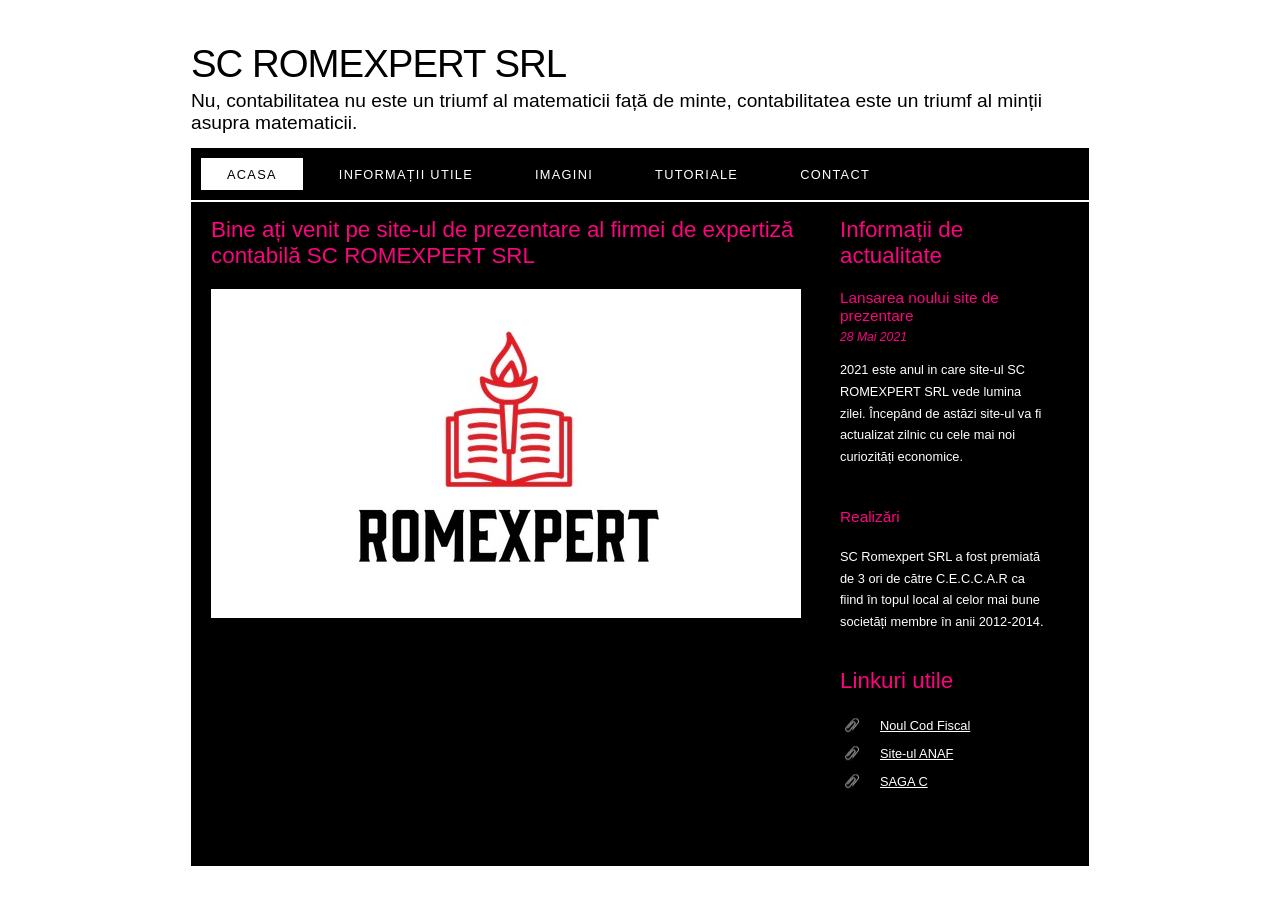
<file: index.html>
<html>

<head>
  <title>SC ROMEXPERT SRL</title>
  <meta name="description" content="website description" />
  <meta name="keywords" content="website keywords, website keywords" />
  <meta http-equiv="content-type" content="text/html; charset=UTF-8" />
  <link rel="stylesheet" type="text/css" href="style/style.css" title="style" />
  <link rel="shortcut icon" href="favicon.ico" type="image/x-icon" size="32x32">
</head>

<body>
  <div id="main">
    <div id="header">
      <div id="logo">
        <div id="logo_text">
          <h1><a href="acasa.html">SC ROMEXPERT SRL</a></h1>
          <h2>Nu, contabilitatea nu este un triumf al matematicii față de minte, contabilitatea este un triumf al minții asupra matematicii.</h2>
        </div>
      </div>
      <div id="menubar">
        <ul id="menu">
          <!-- selected era pt aia acum -->
          <li class="selected"><a href="index.html">Acasa</a></li>
          <li><a href="inf utile.html">Informații utile</a></li>
          <li><a href="exemple.html">Imagini</a></li>
          <li><a href="video.html">Tutoriale</a></li>
          <li><a href="contactati-ma.html">Contact</a></li>
        </ul>
      </div>
    </div>
    <div id="site_content">
      <div class="sidebar">
        <h3>Informații de actualitate</h3>
        <h4>Lansarea noului site de prezentare</h4>
        <h5>28 Mai 2021</h5>
        <p>2021 este anul in care site-ul SC ROMEXPERT SRL vede lumina zilei. Începând de astăzi site-ul va fi actualizat zilnic cu cele mai noi curiozități economice.<br /><a href="#"></a></p>
        <p></p>
        <h4>Realizări</h4>
        <h5></h5>
        <p>SC Romexpert SRL a fost premiată de 3 ori de către C.E.C.C.A.R ca fiind în topul local al celor mai bune societăți membre în anii 2012-2014.<br /><a href="#"></a></p>
        <h3>Linkuri utile</h3>
        <ul>
          <li><a href="https://www.noulcodfiscal.ro/" target=_blank>Noul Cod Fiscal</a></li>
          <li><a href="https://www.anaf.ro/" target=_blank>Site-ul ANAF</a></li>
		  <li><a href="https://www.sagasoft.ro/" target=_blank>SAGA C</a></li>
        </ul>
        
      </div>
      <div id="content">
        
        <h1>Bine ați venit pe site-ul de prezentare al firmei de expertiză contabilă SC ROMEXPERT SRL</h1>
        <img src="img/imagine.jpg">
        
      </div>
    </div>
	
	
	
	
	
    
    
    
  </div>
</body>
</html>
</file>
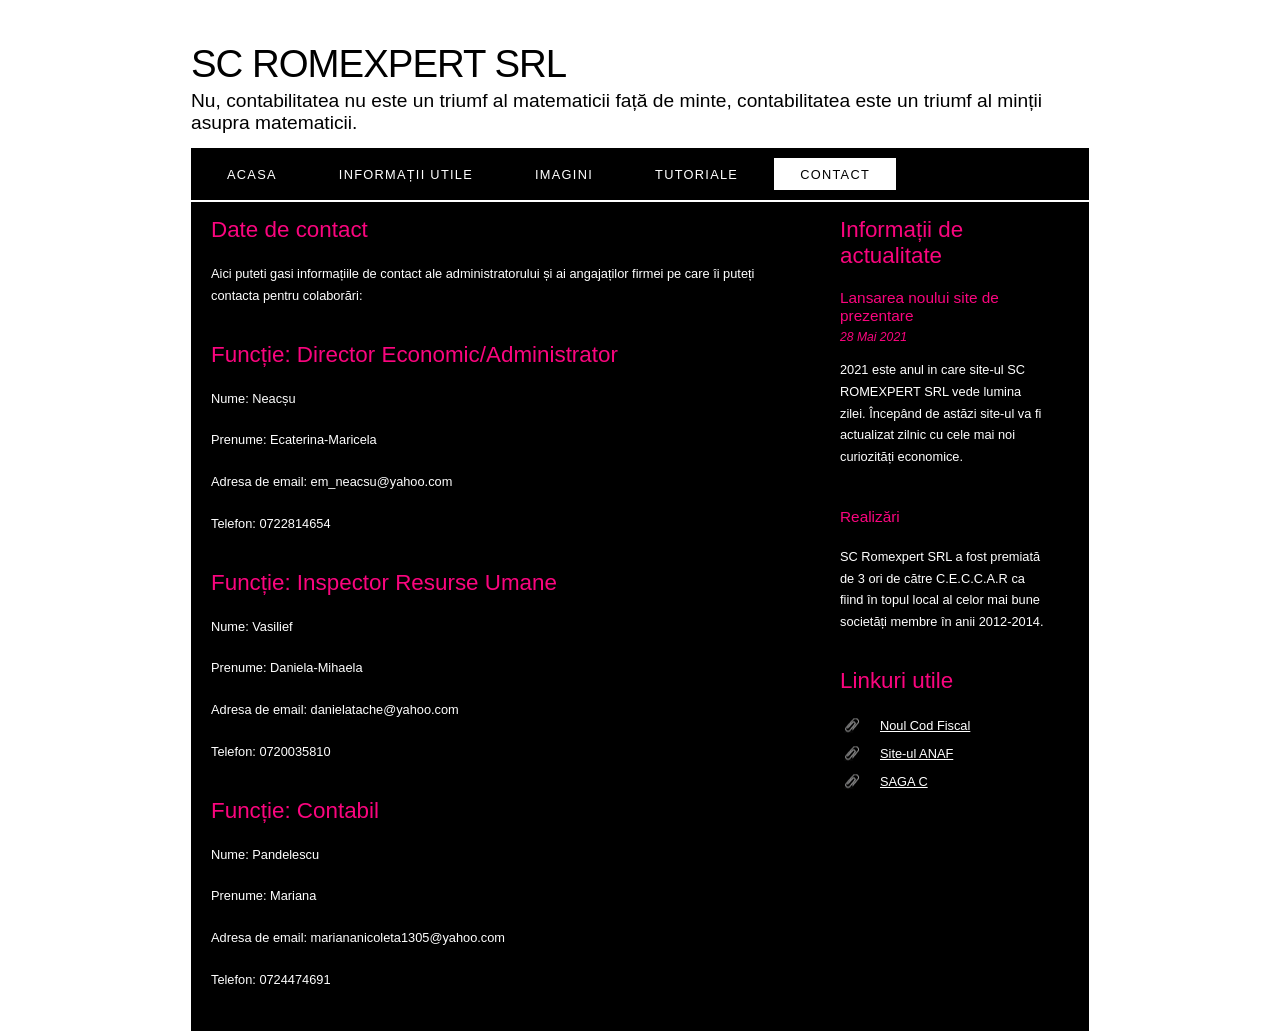
<file: contactati-ma.html>
<html>

<head>
<title>SC ROMEXPERT SRL</title>
  <meta name="description" content="website description" />
  <meta name="keywords" content="website keywords, website keywords" />
  <meta http-equiv="content-type" content="text/html; charset=UTF-8" />
  <link rel="stylesheet" type="text/css" href="style/style.css" title="style" />
<link rel="shortcut icon" href="favicon.ico" type="image/x-icon" size="32x32">
</head>

<body>
  <div id="main">
    <div id="header">
      <div id="logo">
        <div id="logo_text">
          <h1><a href="index.html">SC ROMEXPERT SRL</a></h1>
          <h2>Nu, contabilitatea nu este un triumf al matematicii față de minte, contabilitatea este un triumf al minții asupra matematicii.</h2>
        </div>
      </div>
      <div id="menubar">
        <ul id="menu">
          <!-- selected era pt aia acum -->
          <li><a href="index.html">Acasa</a></li>
          <li><a href="inf utile.html">Informații utile</a></li>
          <li><a href="exemple.html">Imagini</a></li>
          <li><a href="video.html">Tutoriale</a></li>
          <li class="selected"><a href="contactati-ma.html">Contact</a></li>
        </ul>
      </div>
    </div>
    <div id="site_content">
      <div class="sidebar">
        <h3>Informații de actualitate</h3>
        <h4>Lansarea noului site de prezentare</h4>
        <h5>28 Mai 2021</h5>
        <p>2021 este anul in care site-ul SC ROMEXPERT SRL vede lumina zilei. Începând de astăzi site-ul va fi actualizat zilnic cu cele mai noi curiozități economice.<br /><a href="#"></a></p>
        <p></p>
        <h4>Realizări</h4>
        <h5></h5>
        <p>SC Romexpert SRL a fost premiată de 3 ori de către C.E.C.C.A.R ca fiind în topul local al celor mai bune societăți membre în anii 2012-2014.<br /><a href="#"></a></p>
        <h3>Linkuri utile</h3>
        <ul>
          <li><a href="https://www.noulcodfiscal.ro/" target=_blank>Noul Cod Fiscal</a></li>
          <li><a href="https://www.anaf.ro/" target=_blank>Site-ul ANAF</a></li>
		  <li><a href="https://www.sagasoft.ro/" target=_blank>SAGA C</a></li>
        </ul>
        
      </div>
      <div id="content">
        
        <h1>Date de contact</h1>
        <p>Aici puteti gasi informațiile de contact ale administratorului și ai angajaților firmei pe care îi puteți contacta pentru colaborări:</p>
       
          <div >
		  <h1>Funcție: Director Economic/Administrator</h1>
            <p>Nume:		Neacșu</p>
			<p>Prenume:		Ecaterina-Maricela</p>			
            <p>Adresa de email:		em_neacsu@yahoo.com</p>
			<p>Telefon:		0722814654</p>
		
			
		<h1>Funcție: Inspector Resurse Umane</h1>
            <p>Nume:		Vasilief</p>
			<p>Prenume:		Daniela-Mihaela</p>			
            <p>Adresa de email:		danielatache@yahoo.com</p>
			<p>Telefon:		0720035810</p>
			
		<h1>Funcție: Contabil</h1>
            <p>Nume:		Pandelescu</p>
			<p>Prenume:		Mariana</p>			
            <p>Adresa de email:		mariananicoleta1305@yahoo.com</p>
			<p>Telefon:		0724474691</p>
			
            
           
          </div>
        
          </div>
    </div>
    
  </div>
</body>
</html>
</file>
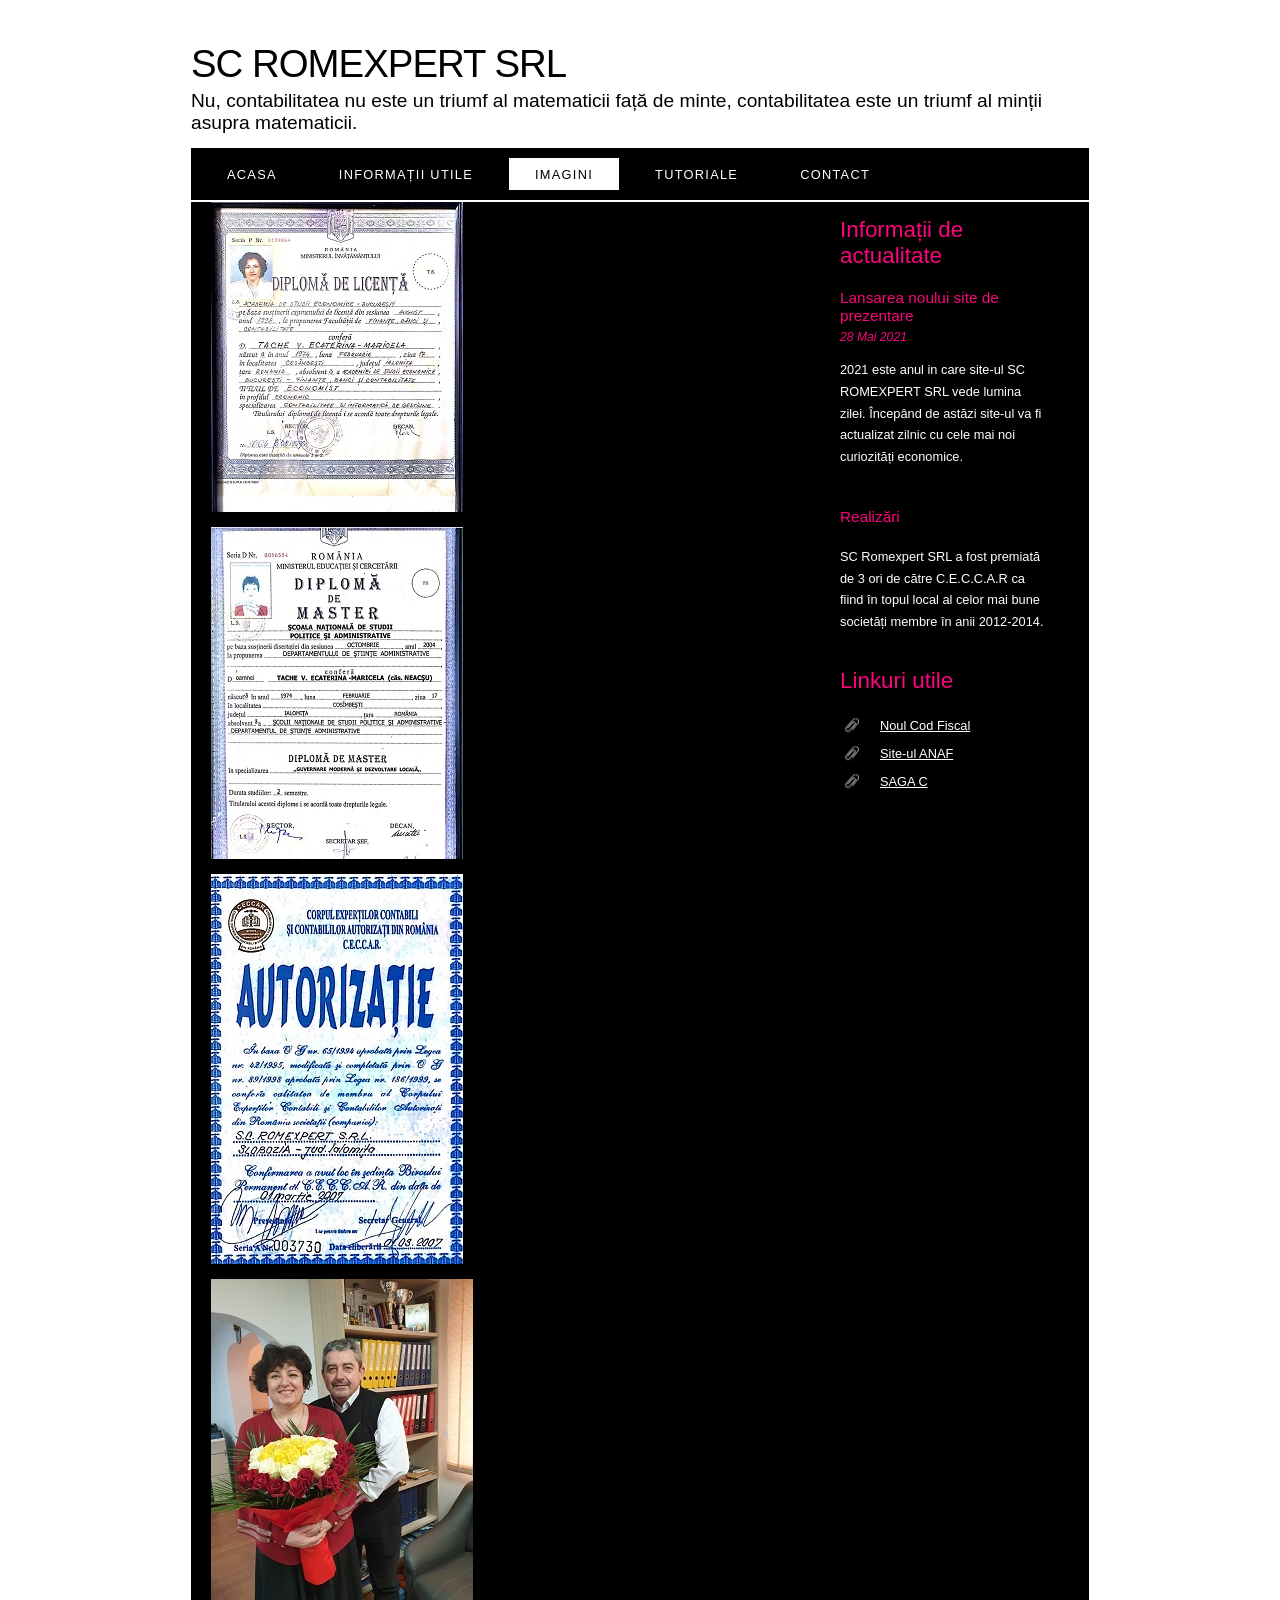
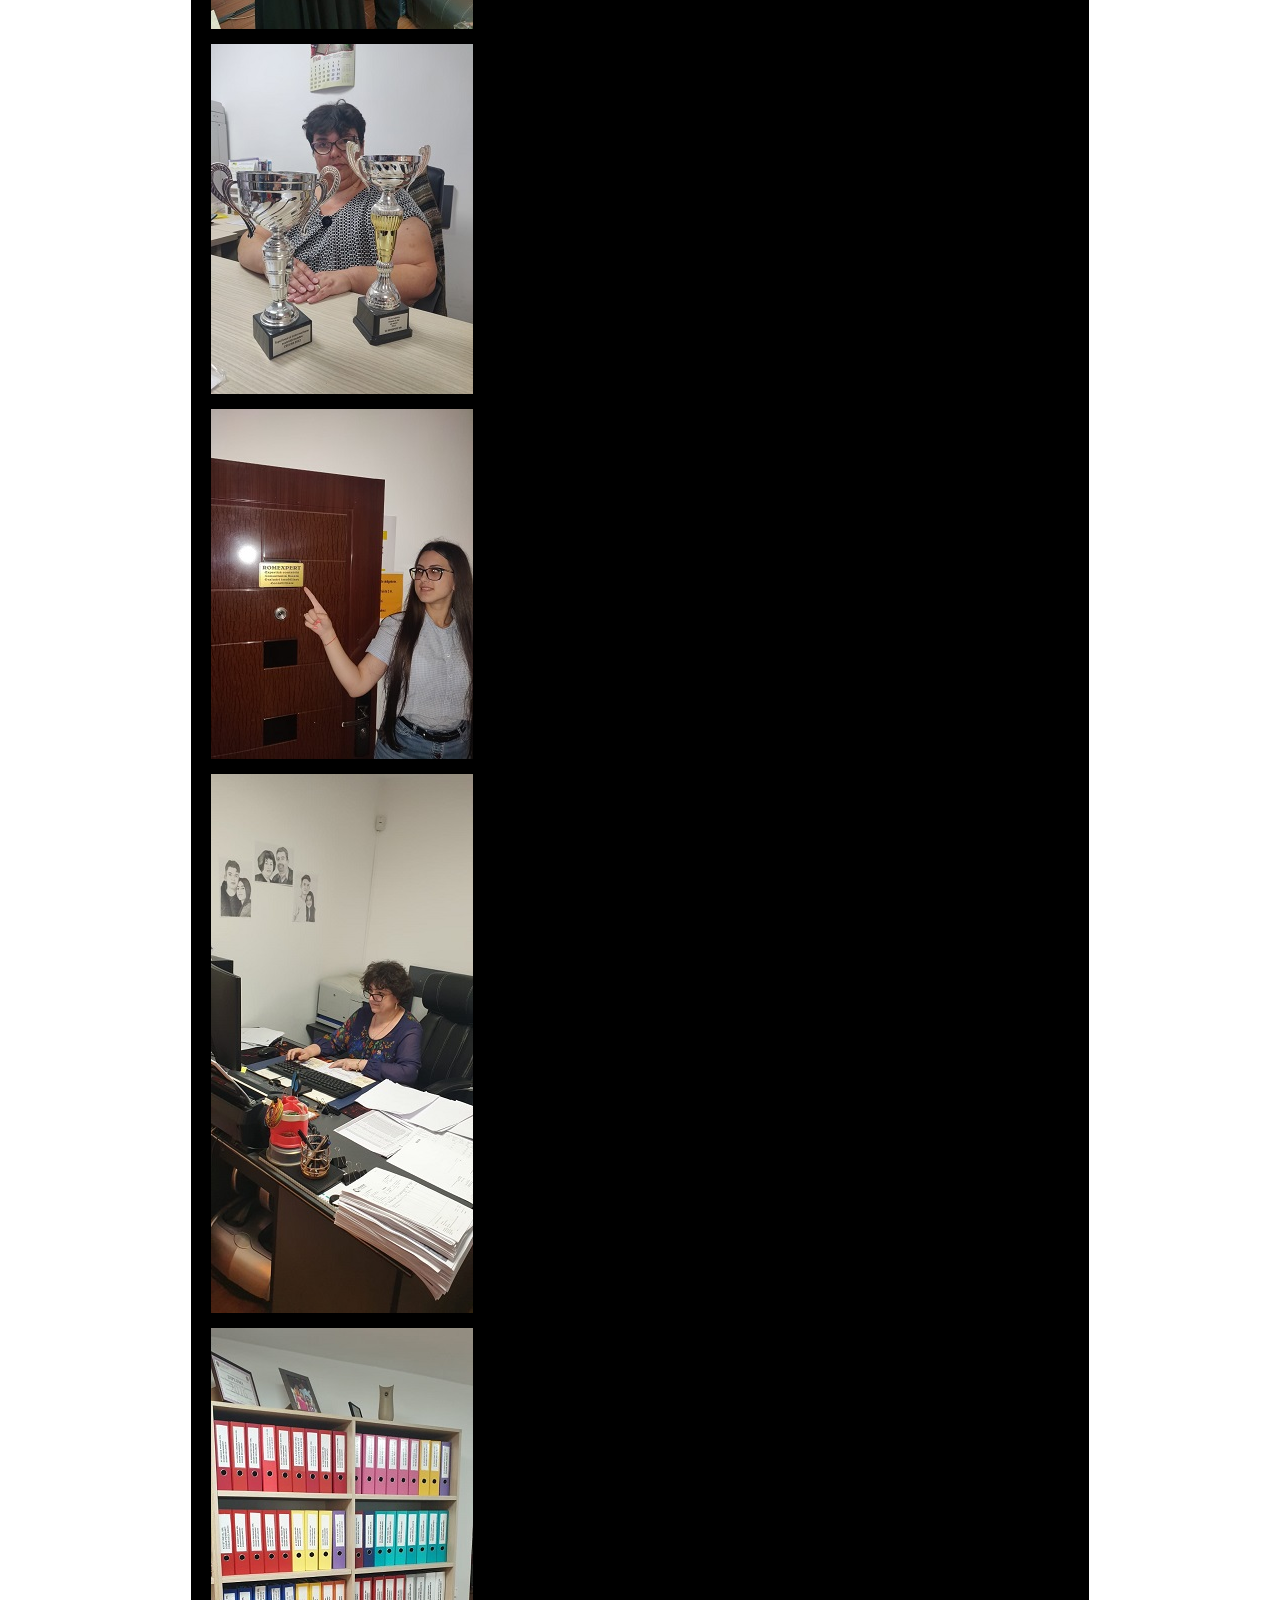
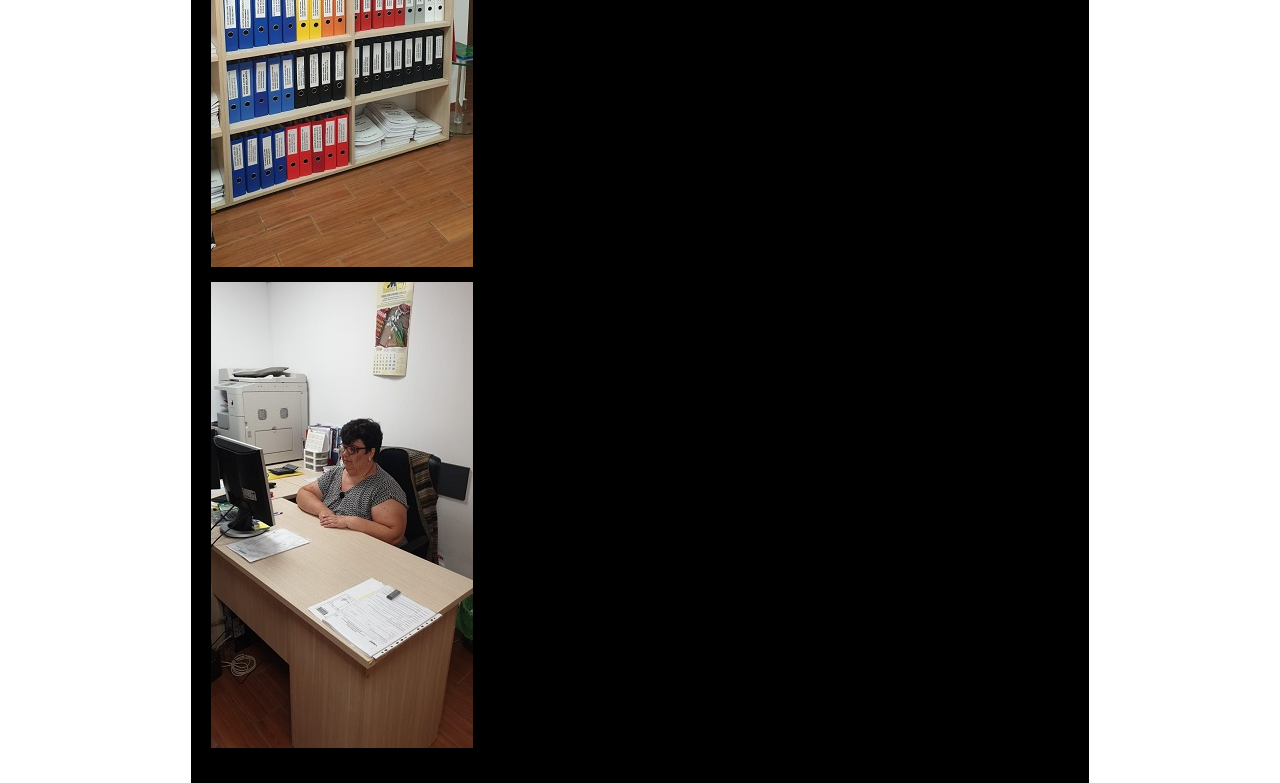
<file: exemple.html>
<html>

<head>
  <title>SC ROMEXPERT SRL</title>
  <meta name="description" content="website description" />
  <meta name="keywords" content="website keywords, website keywords" />
  <meta http-equiv="content-type" content="text/html; charset=UTF-8" />
  <link rel="stylesheet" type="text/css" href="style/style.css" title="style" />
  <link rel="shortcut icon" href="favicon.ico" type="image/x-icon" size="32x32">
</head>

<body>
  <div id="main">
    <div id="header">
      <div id="logo">
        <div id="logo_text">
         <h1><a href="acasa.html">SC ROMEXPERT SRL</a></h1>
          <h2>Nu, contabilitatea nu este un triumf al matematicii față de minte, contabilitatea este un triumf al minții asupra matematicii.</h2>
        </div>
      </div>
      <div id="menubar">
        <ul id="menu">
          <!-- selected era pt aia acum -->
          <li><a href="index.html">Acasa</a></li>
          <li><a href="inf utile.html">Informații utile</a></li>
          <li class="selected"><a href="exemple.html">Imagini</a></li>
          <li><a href="video.html">Tutoriale</a></li>
          <li><a href="contactati-ma.html">Contact</a></li>
        </ul>
      </div>
    </div>
    <div id="site_content">
      <div class="sidebar">
        <h3>Informații de actualitate</h3>
        <h4>Lansarea noului site de prezentare</h4>
        <h5>28 Mai 2021</h5>
        <p>2021 este anul in care site-ul SC ROMEXPERT SRL vede lumina zilei. Începând de astăzi site-ul va fi actualizat zilnic cu cele mai noi curiozități economice.<br /><a href="#"></a></p>
        <p></p>
        <h4>Realizări</h4>
        <h5></h5>
        <p>SC Romexpert SRL a fost premiată de 3 ori de către C.E.C.C.A.R ca fiind în topul local al celor mai bune societăți membre în anii 2012-2014.<br /><a href="#"></a></p>
        <h3>Linkuri utile</h3>
        <ul>
          <li><a href="https://www.noulcodfiscal.ro/" target=_blank>Noul Cod Fiscal</a></li>
          <li><a href="https://www.anaf.ro/" target=_blank>Site-ul ANAF</a></li>
		  <li><a href="https://www.sagasoft.ro/" target=_blank>SAGA C</a></li>
        </ul>
        
      </div>
	  
	  
	  
	  
	  
	  
      <div class="row">
	  <div class="column">
    <img src="img/licenta.jpg" alt="licenta" >
	<br><br>
  </div>
  <div class="column">
    <img src="img/master.jpg" alt="master" >
	<br><br>
  </div>
	      <div class="column">
    <img src="img/autorizatie.jpg" alt="autorizatie" >
	<br><br>
  </div>
	  <div class="column">
    <img src="style/img3.jpg" alt="img3" >
	<br><br>
  </div>
  
  <div class="column">
    <img src="style/topCECCAR.jpg" alt="CECCAR" >
	<br><br>
  </div>
  <div class="column">
    <img src="style/Romexpert.jpg" alt="Romexpert" >
	<br><br>
  </div>
  <div class="column">
    <img src="style/img1.jpg" alt="img1" >
	<br><br>
  </div>
  
  <div class="column">
    <img src="style/img2.jpg" alt="img2" >
	<br><br>
  </div>
  <div class="column">
    <img src="style/img4.jpg" alt="img4" >
	<br><br>
  </div>
  
</div>
  




  
  </div>
</body>
</html>
</file>
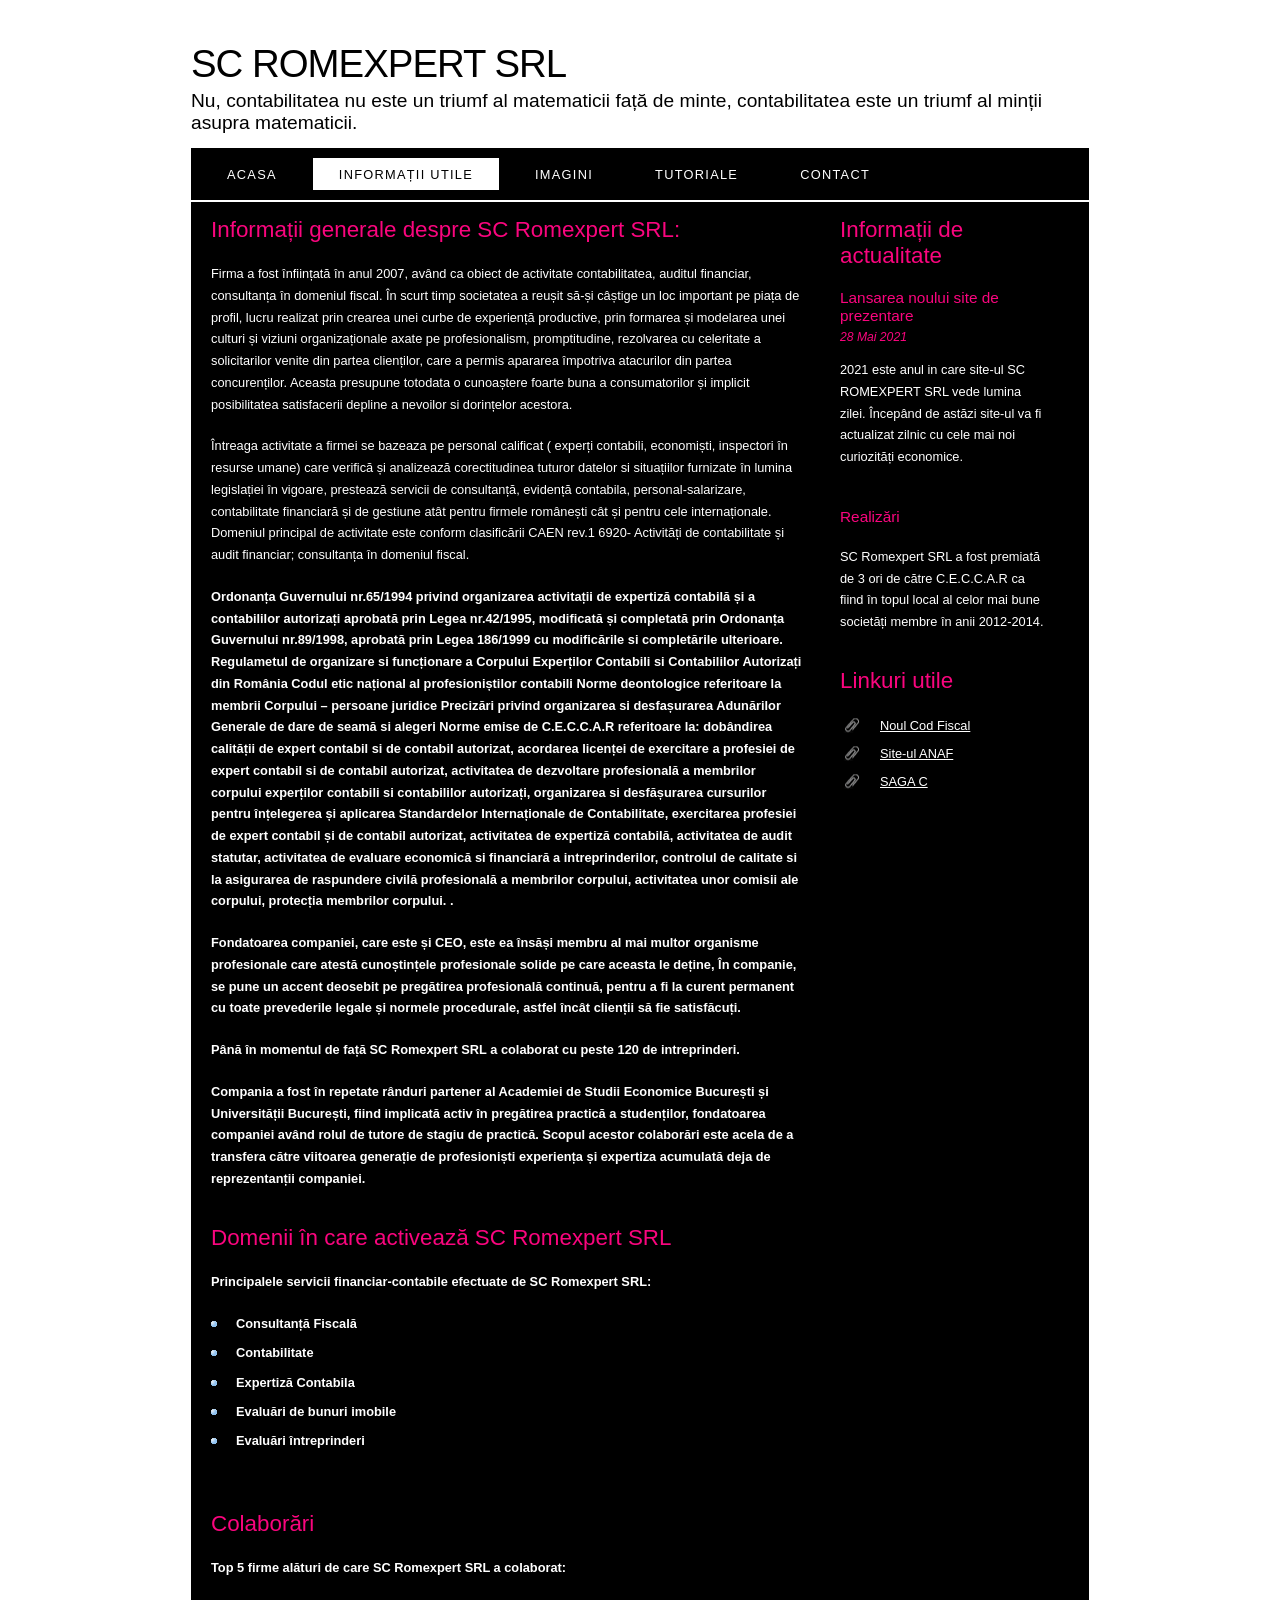
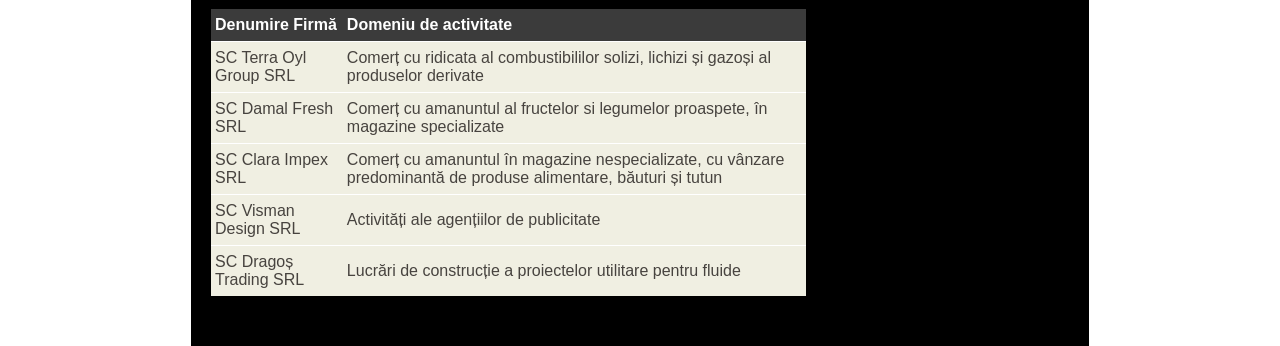
<file: inf utile.html>
<html>

<head>
  <title>SC ROMEXPERT SRL</title>
  <meta name="description" content="website description" />
  <meta name="keywords" content="website keywords, website keywords" />
  <meta http-equiv="content-type" content="text/html; charset=UTF-8" />
  <link rel="stylesheet" type="text/css" href="style/style.css" title="style" />
  <link rel="shortcut icon" href="favicon.ico" type="image/x-icon" size="32x32">
  
</head>

<body>
  <div id="main">
    <div id="header">
      <div id="logo">
        <div id="logo_text">
          <h1><a href="index.html">SC ROMEXPERT SRL</a></h1>
          <h2>Nu, contabilitatea nu este un triumf al matematicii față de minte, contabilitatea este un triumf al minții asupra matematicii.</h2>
        </div>
      </div>
      <div id="menubar">
        <ul id="menu">
          <!-- selected era pt aia acum -->
          <li><a href="index.html">Acasa</a></li>
          <li class="selected"><a href="inf utile.html">Informații utile</a></li>
          <li><a href="exemple.html">Imagini</a></li>
          <li><a href="video.html">Tutoriale</a></li>
          <li><a href="contactati-ma.html">Contact</a></li>
        </ul>
      </div>
    </div>
    <div id="site_content">
      <div class="sidebar">
        <h3>Informații de actualitate</h3>
        <h4>Lansarea noului site de prezentare</h4>
        <h5>28 Mai 2021</h5>
        <p>2021 este anul in care site-ul SC ROMEXPERT SRL vede lumina zilei. Începând de astăzi site-ul va fi actualizat zilnic cu cele mai noi curiozități economice.<br /><a href="#"></a></p>
        <p></p>
        <h4>Realizări</h4>
        <h5></h5>
        <p>SC Romexpert SRL a fost premiată de 3 ori de către C.E.C.C.A.R ca fiind în topul local al celor mai bune societăți membre în anii 2012-2014.<br /><a href="#"></a></p>
        <h3>Linkuri utile</h3>
        <ul>
          <li><a href="https://www.noulcodfiscal.ro/" target=_blank>Noul Cod Fiscal</a></li>
          <li><a href="https://www.anaf.ro/" target=_blank>Site-ul ANAF</a></li>
		  <li><a href="https://www.sagasoft.ro/" target=_blank>SAGA C</a></li>
        </ul>
        
      </div>
      <div id="content">
        <!-- insert the page content here -->
        <h1>Informații generale despre SC Romexpert SRL:</h1>
        <p>Firma a fost înființată în anul 2007, având ca obiect de activitate contabilitatea, auditul financiar, consultanța în domeniul fiscal. În scurt timp societatea a reușit să-și câștige un loc important pe piața de profil, lucru realizat prin crearea unei curbe de experiență productive, prin formarea și modelarea unei culturi și viziuni organizaționale axate pe profesionalism, promptitudine, rezolvarea cu celeritate a solicitarilor venite din partea clienților, care a permis apararea împotriva atacurilor din partea concurenților. Aceasta presupune totodata o cunoaștere foarte buna a consumatorilor și implicit posibilitatea satisfacerii depline a nevoilor si dorințelor acestora.</p>
        <p>Întreaga activitate a firmei se bazeaza pe personal calificat ( experți contabili, economiști, inspectori în resurse umane) care verifică și analizează corectitudinea tuturor datelor si situațiilor furnizate în lumina legislației în vigoare, prestează servicii de consultanță, evidență contabila, personal-salarizare, contabilitate financiară și de gestiune atât pentru firmele românești cât și pentru cele internaționale.
		   Domeniul principal de activitate este conform clasificării CAEN rev.1 6920-  Activități de contabilitate și audit financiar; consultanța în domeniul fiscal.<b></p>
        <p>Ordonanța Guvernului nr.65/1994 privind organizarea activitații de expertiză contabilă și a contabililor autorizați aprobată prin Legea nr.42/1995, modificată și completată prin Ordonanța Guvernului nr.89/1998, aprobată prin Legea 186/1999 cu modificările si completările ulterioare.
Regulametul de organizare si funcționare a Corpului Experților Contabili si Contabililor Autorizați din România
Codul etic național al profesioniștilor contabili
Norme deontologice referitoare la membrii Corpului – persoane juridice
Precizări privind organizarea si desfașurarea Adunărilor Generale de dare de seamă si alegeri
Norme emise de C.E.C.C.A.R referitoare la: dobândirea calității de expert contabil si de contabil autorizat, acordarea licenței de exercitare a profesiei de expert contabil si de contabil autorizat, activitatea de dezvoltare profesională a membrilor corpului experților contabili si contabililor autorizați, organizarea si desfășurarea cursurilor pentru înțelegerea și aplicarea Standardelor Internaționale de Contabilitate, exercitarea profesiei de expert contabil și de contabil autorizat, activitatea de expertiză contabilă, activitatea de audit statutar, activitatea de evaluare economică si financiară a intreprinderilor, controlul de calitate si la asigurarea de raspundere civilă profesională a membrilor corpului, activitatea unor comisii ale corpului, protecția membrilor corpului.
</a>.</p>
<p>Fondatoarea companiei, care este și CEO, este ea însăși membru al mai multor organisme profesionale care atestă cunoștințele profesionale solide pe care aceasta le deține, În companie, se pune un accent deosebit pe pregătirea profesională continuă, pentru a fi la curent permanent cu toate prevederile legale și normele procedurale, astfel încât clienții să fie satisfăcuți.</p>
        <p>Până în momentul de față SC Romexpert SRL a colaborat cu peste 120 de intreprinderi.</p>
	  <p>Compania a fost în repetate rânduri partener al Academiei de Studii Economice București și Universității București, fiind implicată activ în pregătirea practică a studenților, fondatoarea companiei având rolul de tutore de stagiu de practică. Scopul acestor colaborări este acela de a transfera către viitoarea generație de profesioniști experiența și expertiza acumulată deja de reprezentanții companiei.</p>
        <h2>Domenii în care activează SC Romexpert SRL</h2>
        <p>Principalele servicii financiar-contabile efectuate de SC Romexpert SRL:
		<ul>
          <li>Consultanță Fiscală</li>
          <li>Contabilitate</li>
          <li>Expertiză Contabila</li>
          <li>Evaluări de bunuri imobile</li>
		  <li>Evaluări întreprinderi</li>
        </ul>
		
		</p>
        
        <h2>Colaborări</h2>
        <p>Top 5 firme alături de care SC Romexpert SRL a colaborat:</p>
        <table style="width:100%; border-spacing:0;">
          <tr><th>Denumire Firmă </th><th>Domeniu de activitate</th></tr>
          <tr><td>SC Terra Oyl Group SRL</td><td>Comerț cu ridicata al combustibililor solizi, lichizi și gazoși al produselor derivate</td></tr>
          <tr><td>SC Damal Fresh SRL</td><td>Comerț cu amanuntul al fructelor si legumelor proaspete, în magazine specializate</td></tr>
          <tr><td>SC Clara Impex SRL</td><td>Comerț cu amanuntul în magazine nespecializate, cu vânzare predominantă de produse alimentare, băuturi și tutun</td></tr>
          <tr><td>SC Visman Design SRL</td><td>Activități ale agențiilor de publicitate</td></tr>
		  <tr><td>SC Dragoș Trading SRL</td><td>Lucrări de construcție a proiectelor utilitare pentru fluide</td></tr>
        </table>
        
      </div>
    </div>
   
  </div>
</body>
</html>
</file>
<file: style/style.css>
html
{ height: 100%;}

*
{ margin: 0;
  padding: 0;}

body
{ font: normal .80em 'trebuchet ms', arial, sans-serif;
  background: #F0EFE2 url(background.png) repeat;
  color: #FFF;}

p
{ padding: 0 0 20px 0;
  line-height: 1.7em;}

img
{ border: 0;}

h1, h2, h3, h4, h5, h6 
{ font: normal 175% 'century gothic', arial, sans-serif;
  color: #FA057E;
  margin: 0 0 15px 0;
  padding: 15px 0 5px 0;}

h2
{ font: normal 175% 'century gothic', arial, sans-serif;}

h4, h5, h6
{ margin: 0;
  padding: 0 0 5px 0;
  font: normal 120% arial, sans-serif;}

h5, h6
{ font: italic 95% arial, sans-serif;
  padding: 0 0 15px 0;}

a, a:hover
{ outline: none;
  text-decoration: underline;
  color: #FFF;}

a:hover
{ text-decoration: none;}

.left
{ float: left;
  width: auto;
  margin-right: 10px;}

.right
{ float: right; 
  width: auto;
  margin-left: 10px;}

.center
{ display: block;
  text-align: center;
  margin: 20px auto;}

blockquote
{ margin: 20px 0; 
  padding: 10px 20px 0 20px;
  border: 1px solid #E5E5DB;
  background: #FFF;}

ul
{ margin: 2px 0 22px 17px;}

ul li
{ list-style-type: circle;
  margin: 0 0 6px 0; 
  padding: 0 0 4px 5px;}

ol
{ margin: 8px 0 22px 20px;}

ol li
{ margin: 0 0 11px 0;}

#main, #logo, #menubar, #site_content, #footer
{ margin-left: auto; 
  margin-right: auto;}

#header
{ background: transparent;
  height: 202px;}

#logo
{ width: 898px;
  position: relative;
  height: 148px;}

#logo #logo_text 
{ position: absolute; 
  top: 20px;
  left: 0;}

#logo h1, #logo h2
{ font: normal 300% 'century gothic', arial, sans-serif;
  border-bottom: 0;
  text-transform: none;
  margin: 0;}

#logo_text h1, #logo_text h1 a, #logo_text h1 a:hover 
{ padding: 22px 0 0 0;
  color: #000;
  letter-spacing: -1px;
  text-decoration: none;}



#logo_text h2
{ font-size: 150%;
  padding: 4px 0 0 0;
  color: #000;}

#menubar
{ width: 898px;
  height: 52px;
  padding: 0;
  background: #000;} 

ul#menu, ul#menu li
{ float: left;
  margin: 0; 
  padding: 0;}

ul#menu li
{ list-style: none;}

ul#menu li a
{ letter-spacing: 0.1em;
  font: normal 100% arial, sans-serif;
  display: block; 
  float: left; 
  height: 17px;
  margin: 10px 0 0 10px;
  padding: 9px 26px 6px 26px;
  text-align: center;
  color: #FFF;
  text-transform: uppercase;
  text-decoration: none;
  background: transparent;} 

ul#menu li a:hover, ul#menu li.selected a, ul#menu li.selected a:hover
{ color: #000;
  background: white;}

#site_content
{ width: 854px;
  overflow: hidden;
  margin: 0 auto 0 auto;
  padding: 0 24px 20px 20px;
  background: #000;} 

.sidebar
{ float: right;
  width: 210px;
  padding: 0 15px 20px 15px;}

.sidebar ul
{ width: 198px; 
  padding: 4px 0 0 0; 
  margin: 4px 0 30px 0;}

.sidebar li
{ list-style: none; 
  padding: 0 0 7px 0; }

.sidebar li a, .sidebar li a:hover
{ padding: 0 0 0 40px;
  display: block;
  background: transparent url(link.png) no-repeat left center;} 

.sidebar li a.selected
{ color: #7E2451;
  text-decoration: none;} 

#content
{ text-align: left;
  float: left;
  width: 595px;
  padding: 0;}

#content ul
{ margin: 2px 0 22px 0px;}

#content ul li
{ list-style-type: none;
  background: url(bullet.png) no-repeat;
  margin: 0 0 6px 0; 
  padding: 0 0 4px 25px;
  line-height: 1.5em;}

.search
{ color: #5D5D5D; 
  border: 1px solid #BBB; 
  width: 134px; 
  padding: 4px; 
  font: 100% arial, sans-serif;}

#colours
{ height: 0px;
  text-align: right;
  padding: 66px 16px 0px 300px;}
  
.form_settings
{ margin: 15px 0 0 0;}

.form_settings p
{ padding: 0 0 4px 0;}

.form_settings span
{ float: left; 
  width: 200px; 
  text-align: left;}
  
.form_settings input, .form_settings textarea
{ padding: 5px; 
  width: 299px; 
  font: 100% arial; 
  border: 1px solid #E5E5DB; 
  background: #FFF; 
  color: #47433F;}
  
.form_settings .submit
{ font: 100% arial; 
  border: 1px solid; 
  width: 99px; 
  margin: 0 0 0 212px; 
  height: 33px;
  padding: 2px 0 3px 0;
  cursor: pointer; 
  background: #000; 
  color: #FFF;}

.form_settings textarea, .form_settings select
{ font: 100% arial; 
  width: 299px;}

.form_settings select
{ width: 310px;}

.form_settings .checkbox
{ margin: 4px 0; 
  padding: 0; 
  width: 14px;
  border: 0;
  background: none;}

.separator
{ width: 100%;
  height: 0;
  border-top: 1px solid #D9D5CF;
  border-bottom: 1px solid #FFF;
  margin: 0 0 20px 0;}
  
table
{ margin: 10px 0 30px 0;}

table tr th, table tr td
{ background: #3B3B3B;
  color: #FFF;
  padding: 7px 4px;
  text-align: left;}
  
table tr td
{ background: #F0EFE2;
  color: #47433F;
  border-top: 1px solid #FFF;}

input[type=search] {
    width: 130px;
    box-sizing: border-box;
    border: 2px solid #ccc;
    border-radius: 4px;
    font-size: 16px;
    background-color: white;
    background-image: url('searchicon.png');
    background-position: 10px 10px; 
    background-repeat: no-repeat;
    padding: 12px 20px 12px 40px;
    -webkit-transition: width 0.4s ease-in-out;
    transition: width 0.4s ease-in-out;
}

input[type=search]:focus {
    width: 100%;
}
</file>
